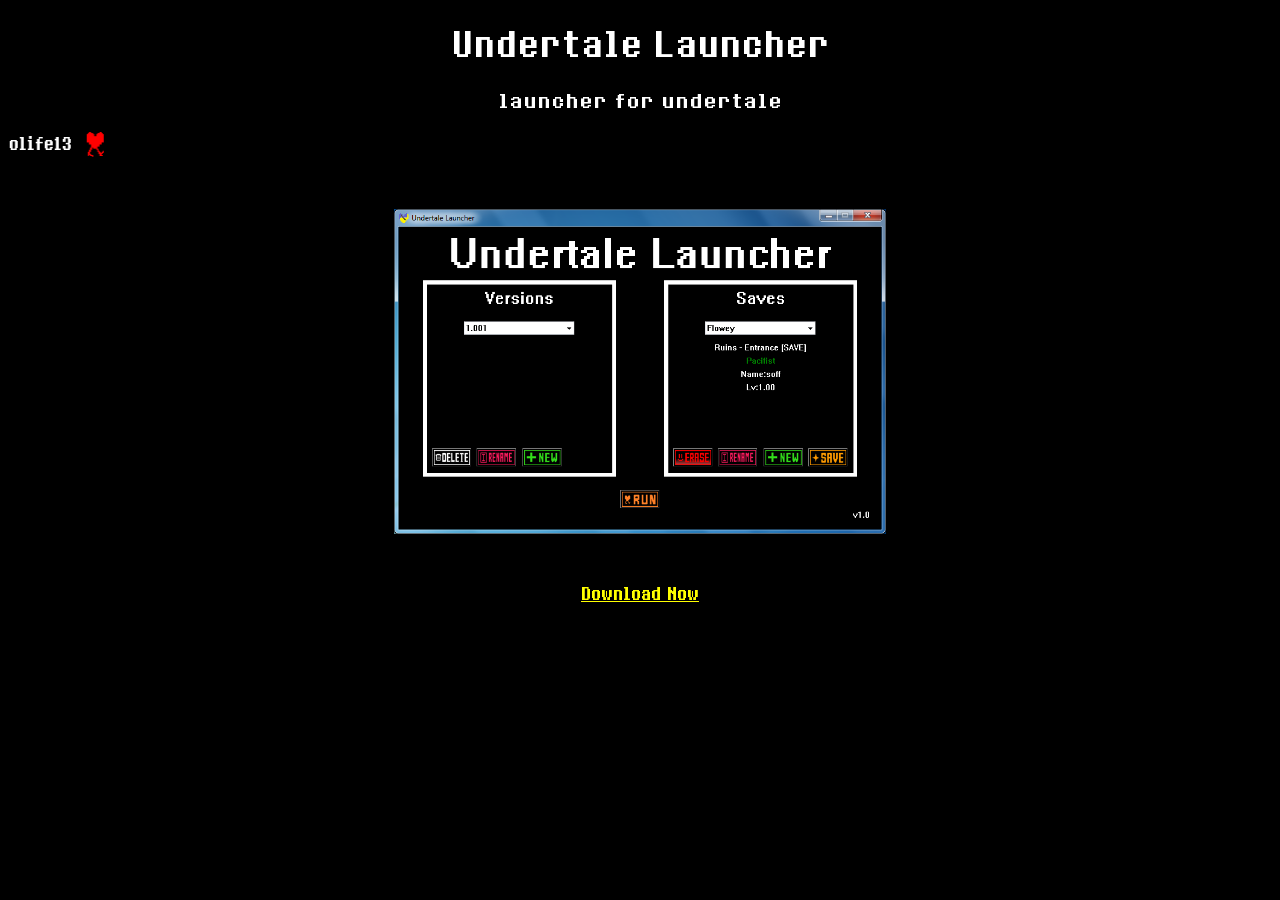
<file: index.html>
<!DOCTYPE html>
    <html lang="en">
        <head>
            <title>Undertale Launcher</title>
            <link rel="icon" href="favicon.ico">
            <link rel="stylesheet" href="style.css">
            <script src="script.js"></script>
            <meta name="google-site-verification" content="zO0rAa4G4gUsYi1EnA02Kj5rNfwKibDDfprMndOXapA"/>
            <meta name="description" content="Free Undertale launcher with mods, save editor, achievement tracker, and more. The ultimate tool for Undertale fans!">

        </head>
        <body>
            <h1>Undertale Launcher</h1>
            <h3>launcher for undertale</h3>
            <marquee direction="right">
                <span style="display: inline-flex; gap: 15px;">
                    <img src="assets\sans.png" height=25px>
                    <span style="display: inline-flex; gap: 15px;">I love code Undertale Launcher by chocolife13</span>
                    <img id="walk" src="assets\soul_walk.png" height=25px>
                </span>
            </marquee>
            <br>
            <br>
            <br>
            <img src="assets\window.png" height=325px></img>
            <br>
            <br>
            <br>
            <a href="https://github.com/chocolife13/UndertaleLauncher/releases/latest" target="_blank">Download Now</a>
        
        </body>
    </html>
</file>
<file: style.css>
@font-face {
	font-family: 'Undertale-Bold';
	src: url('Undertale-Bold.woff') format('woff')
		

}

body{
    background-color: black;
    color: white;
    font-family: "Undertale-Bold", monospace;
    text-align: center;
}

a{
    color: yellow;
}
</file>
